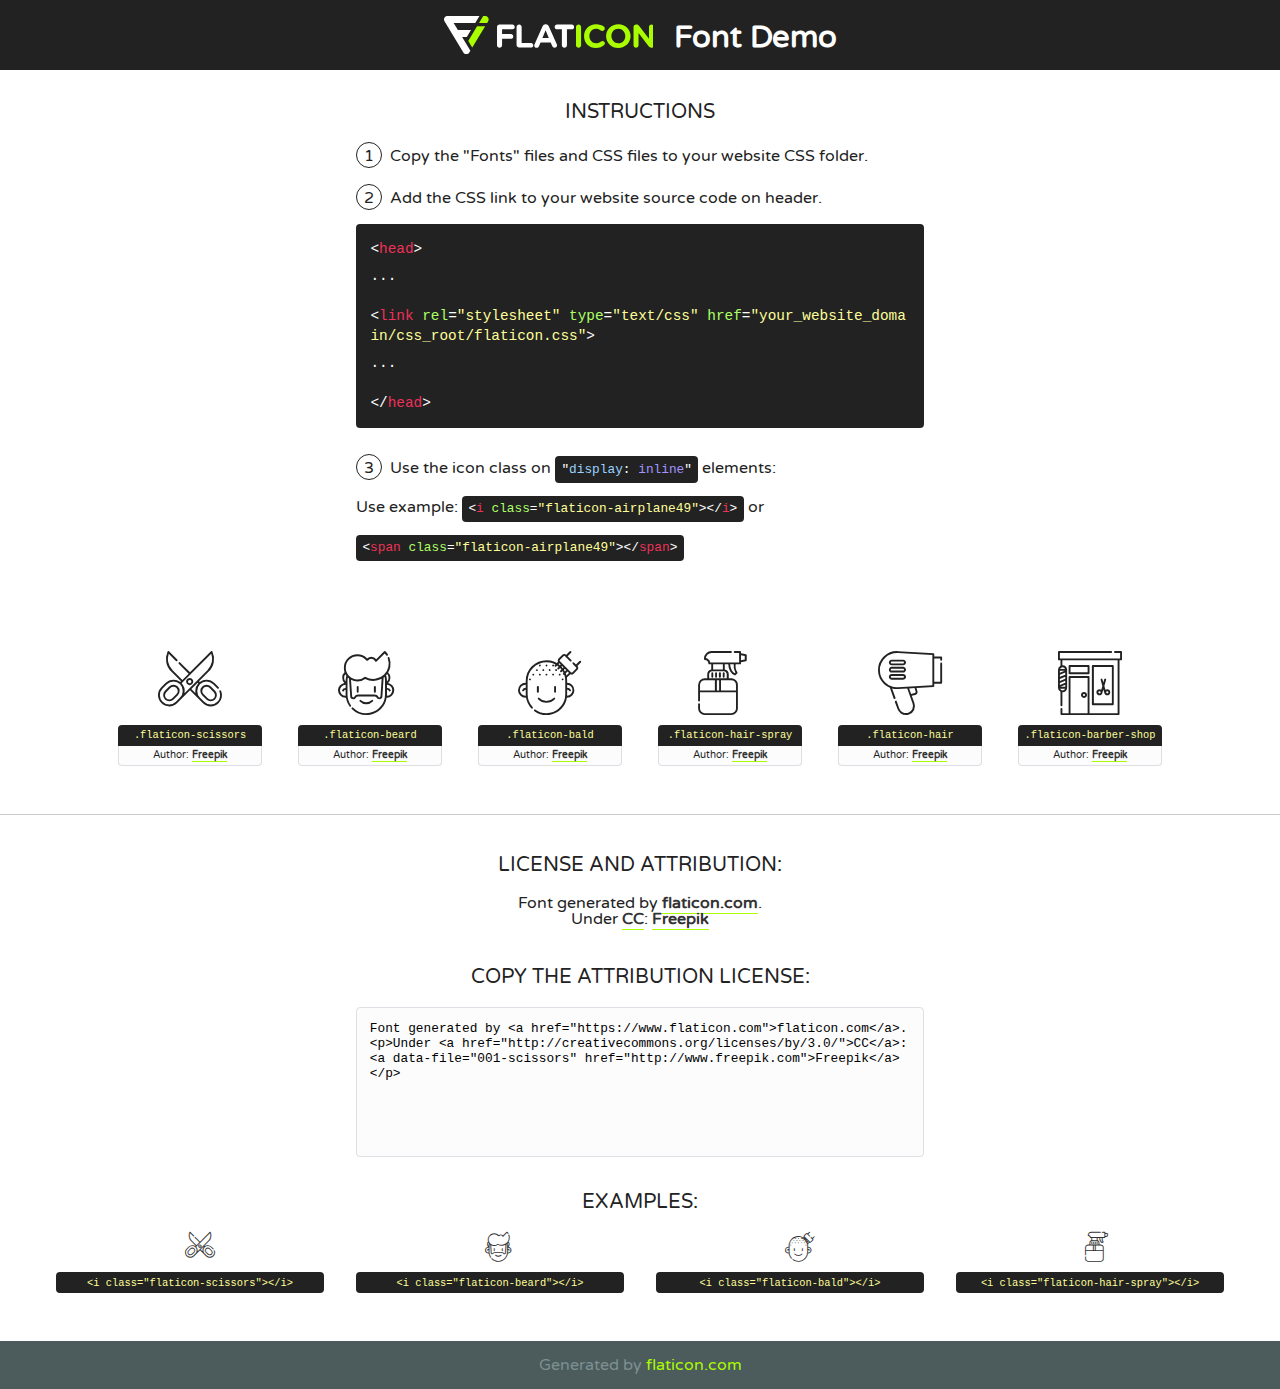
<file: static/fonts/flaticon/font/flaticon.html>
<!DOCTYPE html>
<!--
  Flaticon icon font: Flaticon
  Creation date: 23/07/2019 22:03
-->
<html>
<!DOCTYPE html>
<html>

<head>
    <title>Flaticon WebFont</title>
    <link href="http://fonts.googleapis.com/css?family=Varela+Round" rel="stylesheet" type="text/css" />
    <link rel="stylesheet" type="text/css" href="flaticon.css">
    <meta charset="UTF-8">
    <style>
    html, body, div, span, applet, object, iframe,
    h1, h2, h3, h4, h5, h6, p, blockquote, pre,
    a, abbr, acronym, address, big, cite, code,
    del, dfn, em, img, ins, kbd, q, s, samp,
    small, strike, strong, sub, sup, tt, var,
    b, u, i, center,
    dl, dt, dd, ol, ul, li,
    fieldset, form, label, legend,
    table, caption, tbody, tfoot, thead, tr, th, td,
    article, aside, canvas, details, embed, 
    figure, figcaption, footer, header, hgroup, 
    menu, nav, output, ruby, section, summary,
    time, mark, audio, video {
        margin: 0;
        padding: 0;
        border: 0;
        font-size: 100%;
        font: inherit;
        vertical-align: baseline;
    }
    /* HTML5 display-role reset for older browsers */
    article, aside, details, figcaption, figure, 
    footer, header, hgroup, menu, nav, section {
        display: block;
    }
    body {
        line-height: 1;
    }
    ol, ul {
        list-style: none;
    }
    blockquote, q {
        quotes: none;
    }
    blockquote:before, blockquote:after,
    q:before, q:after {
        content: '';
        content: none;
    }
    table {
        border-collapse: collapse;
        border-spacing: 0;
    }
    body {
        font-family: 'Varela Round', Helvetica, Arial, sans-serif;
        font-size: 16px;
        color: #222;
    }
    a {
        color: #333;
        border-bottom: 1px solid #a9fd00;
        font-weight: bold;
        text-decoration: none;
    }
    * {
        -moz-box-sizing: border-box;
        -webkit-box-sizing: border-box;
        box-sizing: border-box;
        margin: 0;
        padding: 0;
    }
    [class^="flaticon-"]:before, [class*=" flaticon-"]:before, [class^="flaticon-"]:after, [class*=" flaticon-"]:after {
        font-family: Flaticon;
        font-size: 30px;
        font-style: normal;
        margin-left: 20px;
        color: #333;
    }
    .wrapper {
        max-width: 600px;
        margin: auto;
        padding: 0 1em;
    }
    .title {
        font-size: 1.25em;
        text-align: center;
        margin-bottom: 1em;
        text-transform: uppercase;
    }
    header {
        text-align: center;
        background-color: #222;
        color: #fff;
        padding: 1em;
    }
    header .logo {
        width: 210px;
        height: 38px;
        display: inline-block;
        vertical-align: middle;
        margin-right: 1em;
        border: none;
    }
    header strong {
        font-size: 1.95em;
        font-weight: bold;
        vertical-align: middle;
        margin-top: 5px;
        display: inline-block;
    }
    .demo {
        margin: 2em auto;
        line-height: 1.25em;
    }
    .demo ul li {
        margin-bottom: 1em;
    }
    .demo ul li .num {
        color: #222;
        border-radius: 20px;
        display: inline-block;
        width: 26px;
        padding: 3px;
        height: 26px;
        text-align: center;
        margin-right: 0.5em;
        border: 1px solid #222;
    }
    .demo ul li code {
        background-color: #222;
        border-radius: 4px;
        padding: 0.25em 0.5em;
        display: inline-block;
        color: #fff;
        font-family: Consolas,Monaco,Lucida Console,Liberation Mono,DejaVu Sans Mono,Bitstream Vera Sans Mono,Courier New, monospace;
        font-weight: lighter;
        margin-top: 1em;
        font-size: 0.8em;
        word-break: break-all;
    }
    .demo ul li code.big {
        padding: 1em;
        font-size: 0.9em;
    }
    .demo ul li code .red {
        color: #EF3159;
    }
    .demo ul li code .green {
        color: #ACFF65;
    }
    .demo ul li code .yellow {
        color: #FFFF99;
    }
    .demo ul li code .blue {
        color: #99D3FF;
    }
    .demo ul li code .purple {
        color: #A295FF;
    }
    .demo ul li code .dots {
        margin-top: 0.5em;
        display: block;
    }
    #glyphs {
        border-bottom: 1px solid #ccc;
        padding: 2em 0;
        text-align: center;
    }
    .glyph {
        display: inline-block;
        width: 9em;
        margin: 1em;
        text-align: center;
        vertical-align: top;
        background: #FFF;
    }
    .glyph .glyph-icon {
        padding: 10px;
        display: block;
        font-family:"Flaticon";
        font-size: 64px;
        line-height: 1;
    }
    .glyph .glyph-icon:before {
        font-size: 64px;
        color: #222;
        margin-left: 0;
    }
    .class-name {
        font-size: 0.65em;
        background-color: #222;
        color: #fff;
        border-radius: 4px 4px 0 0;
        padding: 0.5em;
        color: #FFFF99;
        font-family: Consolas,Monaco,Lucida Console,Liberation Mono,DejaVu Sans Mono,Bitstream Vera Sans Mono,Courier New, monospace;
    }
    .author-name {
        font-size: 0.6em;
        background-color: #fcfcfd;
        border: 1px solid #DEDEE4;
        border-top: 0;
        border-radius: 0 0 4px 4px;
        padding: 0.5em;
    }
    .class-name:last-child {
        font-size: 10px;
        color:#888;
    }
    .class-name:last-child a {
        font-size: 10px;
        color:#555;
    }
    .class-name:last-child a:hover {
        color:#a9fd00;
    }
    .glyph > input {
        display: block;
        width: 100px;
        margin: 5px auto;
        text-align: center;
        font-size: 12px;
        cursor: text;
    }
    .glyph > input.icon-input {
        font-family:"Flaticon";
        font-size: 16px;
        margin-bottom: 10px;
    }
    .attribution .title {
        margin-top: 2em;
    }
    .attribution textarea {
        background-color: #fcfcfd;
        padding: 1em;
        border: none;
        box-shadow: none;
        border: 1px solid #DEDEE4;
        border-radius: 4px;
        resize: none;
        width: 100%;
        height: 150px;
        font-size: 0.8em;
        font-family: Consolas,Monaco,Lucida Console,Liberation Mono,DejaVu Sans Mono,Bitstream Vera Sans Mono,Courier New, monospace;
        -webkit-appearance: none;
    }
    .iconsuse {
        margin: 2em auto;
        text-align: center;
        max-width: 1200px;
    }
    .iconsuse:after {
        content: '';
        display: table;
        clear: both;
    }
    .iconsuse .image {
        float: left;
        width: 25%;
        padding: 0 1em;
    }
    .iconsuse .image p {
        margin-bottom: 1em;
    }
    .iconsuse .image span {
        display: block;
        font-size: 0.65em;
        background-color: #222;
        color: #fff;
        border-radius: 4px;
        padding: 0.5em;
        color: #FFFF99;
        margin-top: 1em;
        font-family: Consolas,Monaco,Lucida Console,Liberation Mono,DejaVu Sans Mono,Bitstream Vera Sans Mono,Courier New, monospace;
    }
    #footer {
        text-align: center;
        background-color: #4C5B5C;
        color: #7c9192;
        padding: 1em;
    }
    #footer a {
        border: none;
        color: #a9fd00;
        font-weight: normal;
    }
    @media (max-width: 960px) {
        .iconsuse .image {
            width: 50%;
        }
    }
    @media (max-width: 560px) {
        .iconsuse .image {
            width: 100%;
        }
    }
    </style>
</head>

<body class="characters-off">

    <header>
        <a href="https://www.flaticon.com" target="_blank" class="logo">
            <svg version="1.1" xmlns="http://www.w3.org/2000/svg" xmlns:xlink="http://www.w3.org/1999/xlink" xmlns:a="http://ns.adobe.com/AdobeSVGViewerExtensions/3.0/" viewBox="0 0 560.875 102.036" enable-background="new 0 0 560.875 102.036" xml:space="preserve">
                <defs>
                </defs>
                <g>
                    <g class="letters">
                        <path fill="#ffffff" d="M141.596,29.675c0-3.777,2.985-6.767,6.764-6.767h34.438c3.426,0,6.15,2.728,6.15,6.15
                        c0,3.43-2.724,6.149-6.15,6.149h-27.674v13.091h23.719c3.429,0,6.151,2.724,6.151,6.15c0,3.43-2.723,6.149-6.151,6.149h-23.719
                        v17.574c0,3.773-2.986,6.761-6.764,6.761c-3.779,0-6.764-2.989-6.764-6.761V29.675z"></path>
                        <path fill="#ffffff" d="M193.844,29.149c0-3.781,2.985-6.767,6.764-6.767c3.776,0,6.763,2.985,6.763,6.767v42.957h25.039
                        c3.426,0,6.149,2.726,6.149,6.153c0,3.425-2.723,6.15-6.149,6.15h-31.802c-3.779,0-6.764-2.986-6.764-6.768V29.149z"></path>
                        <path fill="#ffffff" d="M241.891,75.71l21.438-48.407c1.492-3.341,4.215-5.357,7.906-5.357h0.792
                        c3.686,0,6.323,2.017,7.815,5.357l21.439,48.407c0.436,0.967,0.701,1.845,0.701,2.723c0,3.602-2.809,6.501-6.414,6.501
                        c-3.161,0-5.269-1.845-6.499-4.655l-4.132-9.661h-27.059l-4.301,10.102c-1.144,2.631-3.426,4.214-6.237,4.214
                        c-3.517,0-6.24-2.81-6.24-6.325C241.1,77.64,241.451,76.677,241.891,75.71z M279.932,58.666l-8.521-20.297l-8.526,20.297H279.932
                        z"></path>
                        <path fill="#ffffff" d="M314.864,35.387H301.86c-3.429,0-6.239-2.813-6.239-6.238c0-3.429,2.811-6.24,6.239-6.24h39.533
                        c3.426,0,6.237,2.811,6.237,6.24c0,3.425-2.811,6.238-6.237,6.238h-13.001v42.785c0,3.773-2.99,6.761-6.764,6.761
                        c-3.779,0-6.764-2.989-6.764-6.761V35.387z"></path>
                        <path fill="#A9FD00" d="M352.615,29.149c0-3.781,2.985-6.767,6.767-6.767c3.774,0,6.761,2.985,6.761,6.767v49.024
                        c0,3.773-2.987,6.761-6.761,6.761c-3.781,0-6.767-2.989-6.767-6.761V29.149z"></path>
                        <path fill="#A9FD00" d="M374.132,53.836v-0.179c0-17.481,13.178-31.801,32.065-31.801c9.22,0,15.459,2.458,20.557,6.238
                        c1.402,1.054,2.637,2.985,2.637,5.357c0,3.692-2.985,6.59-6.681,6.59c-1.845,0-3.071-0.702-4.044-1.319
                        c-3.776-2.813-7.729-4.393-12.562-4.393c-10.364,0-17.831,8.611-17.831,19.154v0.173c0,10.542,7.291,19.329,17.831,19.329
                        c5.715,0,9.492-1.756,13.359-4.834c1.049-0.874,2.458-1.491,4.039-1.491c3.429,0,6.325,2.813,6.325,6.236
                        c0,2.106-1.056,3.78-2.282,4.834c-5.539,4.834-12.036,7.733-21.878,7.733C387.572,85.464,374.132,71.493,374.132,53.836z"></path>
                        <path fill="#A9FD00" d="M433.009,53.836v-0.179c0-17.481,13.79-31.801,32.766-31.801c18.981,0,32.592,14.143,32.592,31.628v0.173
                        c0,17.483-13.785,31.807-32.769,31.807C446.625,85.464,433.009,71.32,433.009,53.836z M484.224,53.836v-0.179
                        c0-10.539-7.725-19.326-18.626-19.326c-10.893,0-18.449,8.611-18.449,19.154v0.173c0,10.542,7.73,19.329,18.626,19.329
                        C476.676,72.986,484.224,64.378,484.224,53.836z"></path>
                        <path fill="#A9FD00" d="M506.233,29.321c0-3.774,2.99-6.763,6.767-6.763h1.401c3.252,0,5.183,1.583,7.029,3.953l26.093,34.265
                        V29.059c0-3.692,2.99-6.677,6.681-6.677c3.683,0,6.671,2.985,6.671,6.677v48.934c0,3.78-2.987,6.765-6.764,6.765h-0.436
                        c-3.257,0-5.188-1.581-7.034-3.953l-27.056-35.492v32.944c0,3.687-2.985,6.676-6.678,6.676c-3.683,0-6.673-2.989-6.673-6.676
                        V29.321z"></path>
                    </g>
                    <g class="insignia">
                        <path fill="#ffffff" d="M48.372,56.137h12.517l11.156-18.537H37.186L25.688,18.539h57.825L94.668,0H9.271
                        C5.925,0,2.842,1.801,1.198,4.716c-1.644,2.907-1.593,6.482,0.134,9.343l50.38,83.501c1.678,2.781,4.689,4.476,7.938,4.476
                        c3.246,0,6.257-1.695,7.935-4.476l2.898-4.804L48.372,56.137z"></path>
                        <g class="i">
                            <path fill="#A9FD00" d="M93.575,18.539h0.031v0.004l21.652,0.004l2.705-4.488c1.727-2.861,1.778-6.436,0.133-9.343
                            C116.454,1.801,113.371,0,110.026,0h-5.294L93.575,18.539z"></path>
                            <polygon fill="#A9FD00" points="88.291,27.356 64.725,66.486 75.519,84.404 109.942,27.356"></polygon>
                        </g>
                    </g>
                </g>
            </svg>
        </a>
        <strong>Font Demo</strong>
    </header>


    <section class="demo wrapper">

        <p class="title">Instructions</p>

        <ul>
            <li>
                <span class="num">1</span>Copy the "Fonts" files and CSS files to your website CSS folder.
            </li>
            <li>
                <span class="num">2</span>Add the CSS link to your website source code on header.
                <code class="big">
                    &lt;<span class="red">head</span>&gt;
                    <br/><span class="dots">...</span>
                    <br/>&lt;<span class="red">link</span> <span class="green">rel</span>=<span class="yellow">"stylesheet"</span> <span class="green">type</span>=<span class="yellow">"text/css"</span> <span class="green">href</span>=<span class="yellow">"your_website_domain/css_root/flaticon.css"</span>&gt;
                    <br/><span class="dots">...</span>
                    <br/>&lt;/<span class="red">head</span>&gt;
                </code>
            </li>

            <li>
                <p>
                    <span class="num">3</span>Use the icon class on <code>"<span class="blue">display</span>:<span class="purple"> inline</span>"</code> elements:
                    <br />
                    Use example: <code>&lt;<span class="red">i</span> <span class="green">class</span>=<span class="yellow">&quot;flaticon-airplane49&quot;</span>&gt;&lt;/<span class="red">i</span>&gt;</code> or <code>&lt;<span class="red">span</span> <span class="green">class</span>=<span class="yellow">&quot;flaticon-airplane49&quot;</span>&gt;&lt;/<span class="red">span</span>&gt;</code>
            </li>
        </ul>

    </section>




   <section id="glyphs">          
    
      
        <div class="glyph"><div class="glyph-icon flaticon-scissors"></div>
            <div class="class-name">.flaticon-scissors</div>
            <div class="author-name">Author: <a data-file="001-scissors" href="http://www.freepik.com">Freepik</a> </div> 
        </div>        
        
        <div class="glyph"><div class="glyph-icon flaticon-beard"></div>
            <div class="class-name">.flaticon-beard</div>
            <div class="author-name">Author: <a data-file="002-beard" href="http://www.freepik.com">Freepik</a> </div> 
        </div>        
        
        <div class="glyph"><div class="glyph-icon flaticon-bald"></div>
            <div class="class-name">.flaticon-bald</div>
            <div class="author-name">Author: <a data-file="003-bald" href="http://www.freepik.com">Freepik</a> </div> 
        </div>        
        
        <div class="glyph"><div class="glyph-icon flaticon-hair-spray"></div>
            <div class="class-name">.flaticon-hair-spray</div>
            <div class="author-name">Author: <a data-file="004-hair-spray" href="http://www.freepik.com">Freepik</a> </div> 
        </div>        
        
        <div class="glyph"><div class="glyph-icon flaticon-hair"></div>
            <div class="class-name">.flaticon-hair</div>
            <div class="author-name">Author: <a data-file="005-hair" href="http://www.freepik.com">Freepik</a> </div> 
        </div>        
        
        <div class="glyph"><div class="glyph-icon flaticon-barber-shop"></div>
            <div class="class-name">.flaticon-barber-shop</div>
            <div class="author-name">Author: <a data-file="006-barber-shop" href="http://www.freepik.com">Freepik</a> </div> 
        </div>        
        

    </section>



    <section class="attribution wrapper"   style="text-align:center;">

      <div class="title">License and attribution:</div><div class="attrDiv">Font generated by <a href="https://www.flaticon.com">flaticon.com</a>. <div><p>Under <a href="http://creativecommons.org/licenses/by/3.0/">CC</a>: <a data-file="001-scissors" href="http://www.freepik.com">Freepik</a></p>  </div>
      </div>
      <div class="title">Copy the Attribution License:</div>

    <textarea onclick="this.focus();this.select();">Font generated by &lt;a href=&quot;https://www.flaticon.com&quot;&gt;flaticon.com&lt;/a&gt;. <p>Under <a href="http://creativecommons.org/licenses/by/3.0/">CC</a>: <a data-file="001-scissors" href="http://www.freepik.com">Freepik</a></p>  
     </textarea>

    </section>

    <section class="iconsuse">

          <div class="title">Examples:</div>            
             
            <div class="image">
                <p>
                    <i class="glyph-icon flaticon-scissors"></i> 
                    <span>&lt;i class=&quot;flaticon-scissors&quot;&gt;&lt;/i&gt;</span>
                </p>
            </div>
            
            <div class="image">
                <p>
                    <i class="glyph-icon flaticon-beard"></i> 
                    <span>&lt;i class=&quot;flaticon-beard&quot;&gt;&lt;/i&gt;</span>
                </p>
            </div>
            
            <div class="image">
                <p>
                    <i class="glyph-icon flaticon-bald"></i> 
                    <span>&lt;i class=&quot;flaticon-bald&quot;&gt;&lt;/i&gt;</span>
                </p>
            </div>
            
            <div class="image">
                <p>
                    <i class="glyph-icon flaticon-hair-spray"></i> 
                    <span>&lt;i class=&quot;flaticon-hair-spray&quot;&gt;&lt;/i&gt;</span>
                </p>
            </div>
                       
        </div>
                            
    </section>

<div id="footer">
    <div>Generated by <a href="https://www.flaticon.com">flaticon.com</a>
    </div>
</div>



</body>
</html>
</file>
<file: static/fonts/flaticon/font/flaticon.css>
/*
  	Flaticon icon font: Flaticon
  	Creation date: 23/07/2019 22:03
  	*/

@font-face {
  font-family: "Flaticon";
  src: url("./Flaticon.eot");
  src: url("./Flaticon.eot?#iefix") format("embedded-opentype"),
       url("./Flaticon.woff2") format("woff2"),
       url("./Flaticon.woff") format("woff"),
       url("./Flaticon.ttf") format("truetype"),
       url("./Flaticon.svg#Flaticon") format("svg");
  font-weight: normal;
  font-style: normal;
}

@media screen and (-webkit-min-device-pixel-ratio:0) {
  @font-face {
    font-family: "Flaticon";
    src: url("./Flaticon.svg#Flaticon") format("svg");
  }
}

[class^="flaticon-"]:before, [class*=" flaticon-"]:before,
[class^="flaticon-"]:after, [class*=" flaticon-"]:after {   
  font-family: Flaticon;
        font-weight: normal;
  font-variant: normal;
  text-transform: none;
  line-height: 1;

  /* Better Font Rendering =========== */
  -webkit-font-smoothing: antialiased;
  -moz-osx-font-smoothing: grayscale;
}

.flaticon-scissors:before { content: "\f100"; }
.flaticon-beard:before { content: "\f101"; }
.flaticon-bald:before { content: "\f102"; }
.flaticon-hair-spray:before { content: "\f103"; }
.flaticon-hair:before { content: "\f104"; }
.flaticon-barber-shop:before { content: "\f105"; }
</file>
